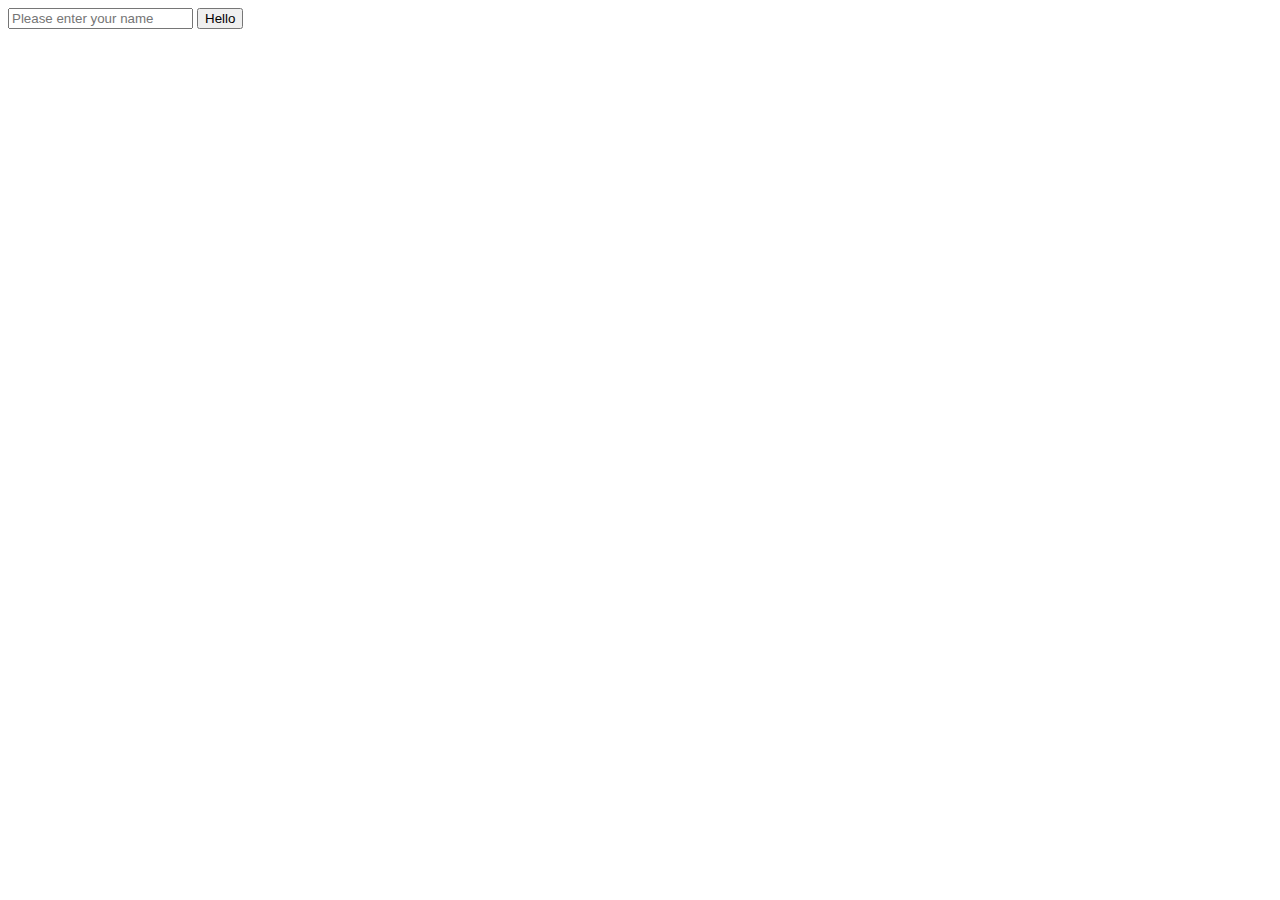
<file: 11 26mar2024/first.html>
<html>
    <head>
        <title>JavaScript Concept 1.5</title>
    </head>
    <body>
        <input type="text" id="nameInput" placeholder="Please enter your name">
        <button id="greeting-button" onclick="handleClick(document.getElementById('nameInput').value)">Hello</button>
        <script>
            function handleClick(nameString) {
                console.log('Hi '+nameString);
                alert('Hi '+nameString);
            }
        </script>
    </body>
</html>
</file>
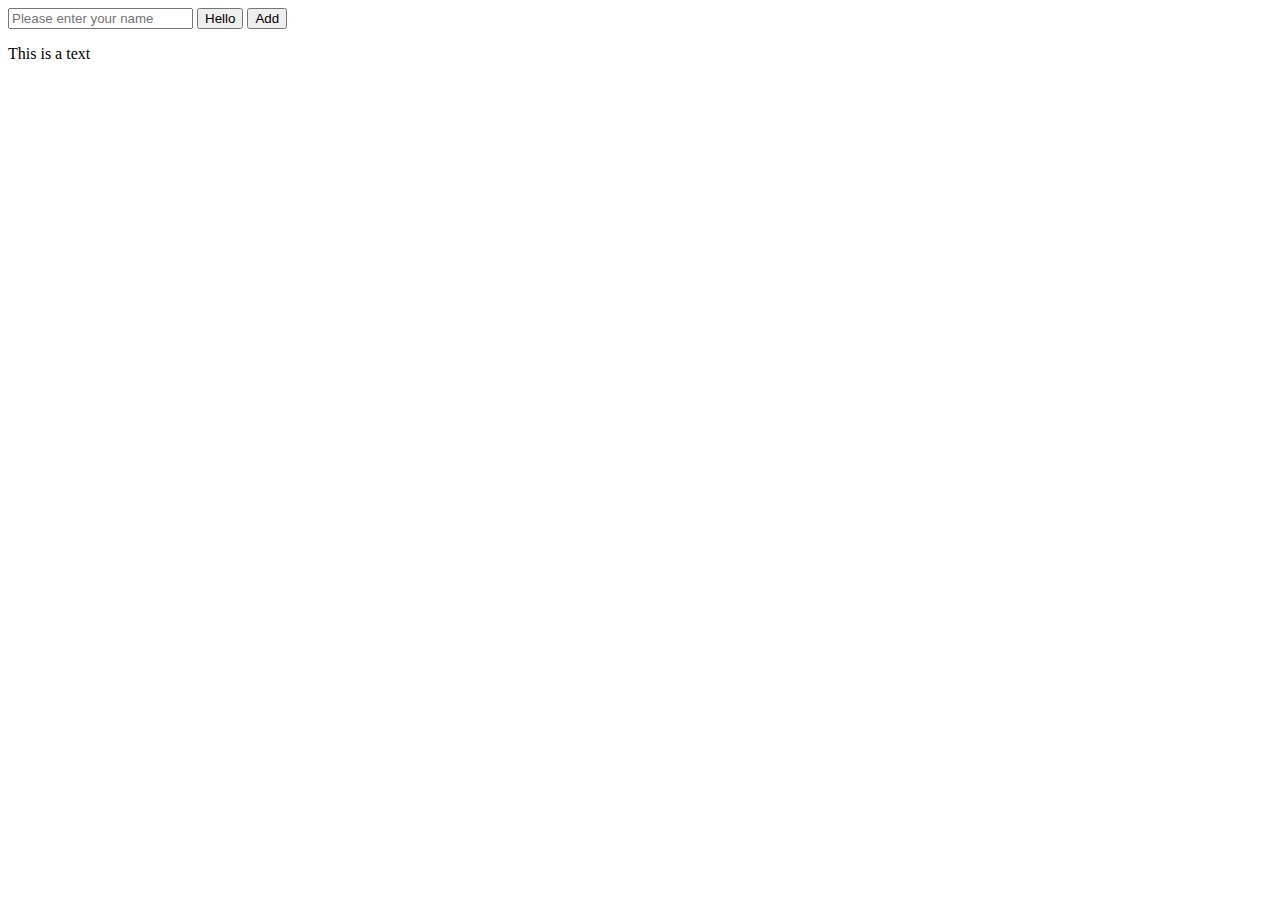
<file: 11 26mar2024/second.html>
<html>
    <head>
        <title>JavaScript Concept 1.5</title>
    </head>
    <body>
        <input type="text" id="nameInput" placeholder="Please enter your name">
        <button id="greeting-button" onclick="handleClick(document.getElementById('nameInput').value)">Hello</button>
        <button id="addname-button">Add</button>
        <p id="output-paragraph">This is a text</p>
        <ul id="namelist">

        </ul>
        <script>
            function handleClick(nameString) {
                console.log('Hi '+nameString);
                // alert('Hi '+nameString);
                const paragraph = document.getElementById('output-paragraph');
                paragraph.textContent = 'Hi '+nameString;
                setTimeout(function() {
                    paragraph.textContent = 'This is a text';
                }, 3000);
            }
            function addName(nameString) {
                const outputList = document.getElementById('namelist');
                const list = document.createElement('li');
                const btn = document.createElement('button');
                list.appendChild(document.createTextNode(nameString));
                btn.textContent="Remove";
                btn.addEventListener('click', () => list.remove());
                list.appendChild(btn);
                outputList.appendChild(list);
            }
            const addnameButton = document.getElementById('addname-button')
            addnameButton.addEventListener("click", ()=>addName(document.getElementById('nameInput').value));

            function doubleIt(x) {
                return 2*x;
            }
            const myfunc = (x) => 2*x;
        </script>
    </body>
</html>
</file>
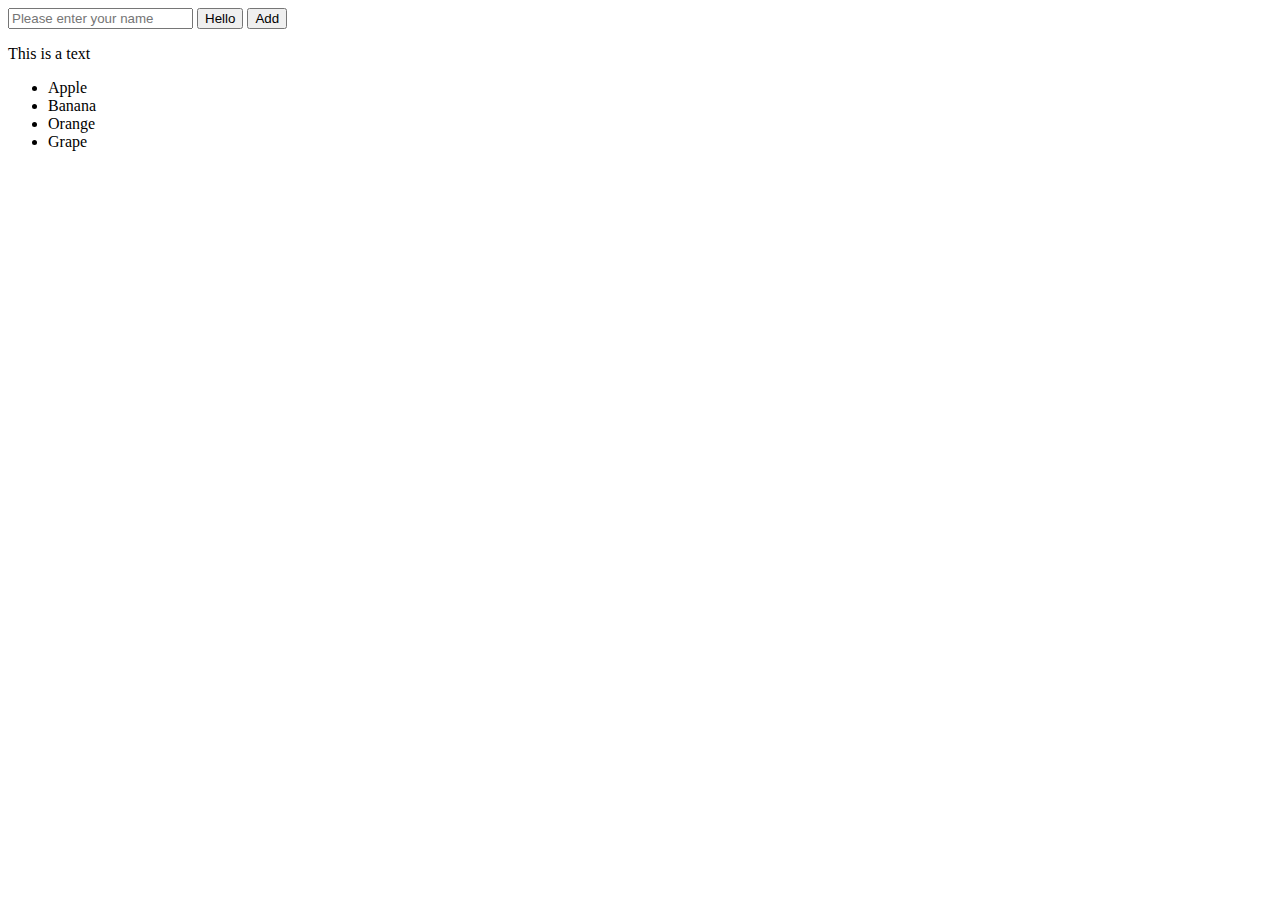
<file: 11 26mar2024/third.html>
<html>
    <head>
        <title>JavaScript Concept 1.5</title>
    </head>
    <body>
        <input type="text" id="nameInput" placeholder="Please enter your name">
        <button id="greeting-button" onclick="handleClick(document.getElementById('nameInput').value)">Hello</button>
        <button id="addname-button">Add</button>
        <p id="output-paragraph">This is a text</p>
        <ul id="fruit-list"></ul>
        <ul id="namelist">
        </ul>
        <script>
            function handleClick(nameString) {
                console.log('Hi '+nameString);
                // alert('Hi '+nameString);
                const paragraph = document.getElementById('output-paragraph');
                paragraph.textContent = 'Hi '+nameString;
                setTimeout(function() {
                    paragraph.textContent = 'This is a text';
                }, 3000);
            }
            function addName(nameString) {
                const outputList = document.getElementById('namelist');
                const li = document.createElement('li');
                const btn = document.createElement('button');
                const btn2 = document.createElement('button');
                li.appendChild(document.createTextNode(nameString+' '));
                btn.textContent="Remove";
                btn.addEventListener('click', () => li.remove());
                btn2.textContent='Try me';
                btn2.addEventListener('click', () => alert('You entered '+window.prompt("Please enter a value")));
                li.appendChild(btn);
                li.appendChild(btn2);
                outputList.appendChild(li);
            }
            const addnameButton = document.getElementById('addname-button')
            addnameButton.addEventListener("click", ()=>addName(document.getElementById('nameInput').value));

            function doubleIt(x) {
                return 2*x;
            }
            const myfunc = (x) => 2*x;
            var fruits = ['Apple','Banana','Orange','Grape'];
            fruits.forEach(function(fruit) {
                const li = document.createElement("li");
                const ul = document.getElementById("fruit-list");
                li.appendChild(document.createTextNode(fruit));
                ul.appendChild(li);
            });
        </script>
    </body>
</html>
</file>
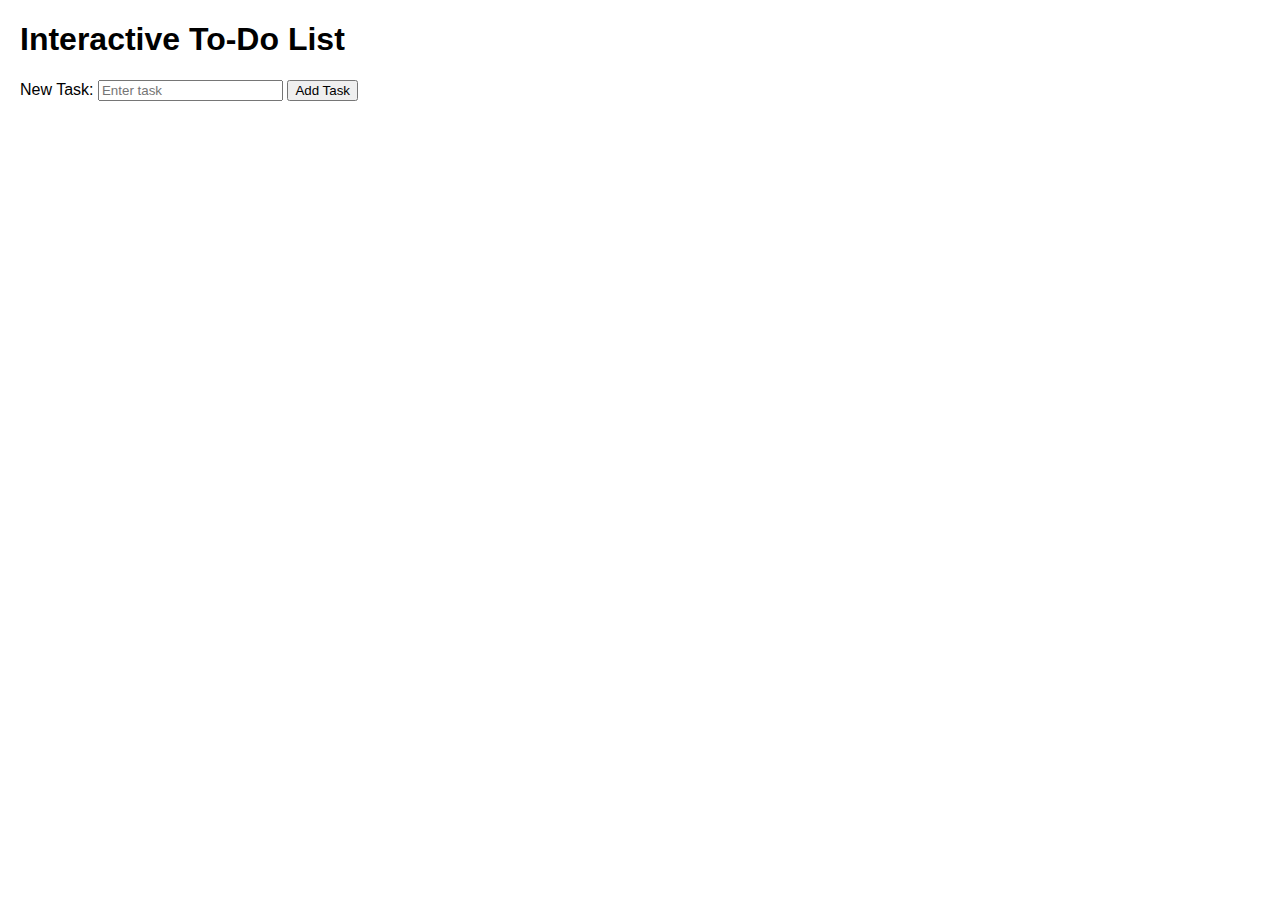
<file: 11 lab 29mar2024/InteractiveTaskList.html>
<!DOCTYPE html>
<html>
<head>
    <title>Interactive To-Do List</title>
    <style>
        /* Provided CSS styling */
        body {
            font-family: Arial, sans-serif;
            margin: 20px;
        }

        ul {
            list-style-type: none;
            padding: 0;
        }

        li {
            margin-bottom: 8px;
            cursor: pointer;
            display: flex;
            justify-content: space-between;
        }
    </style>
</head>
<body>
    <!-- Provided HTML structure -->
    <h1>Interactive To-Do List</h1>

    <form>
        <label for="taskInput">New Task:</label>
        <input type="text" id="taskInput" placeholder="Enter task" required>
        <button type="button" onclick="addTask()">Add Task</button>
    </form>

    <ul id="taskList">
        <!-- Tasks will be added dynamically here -->
    </ul>

    <script>
      function addTask() {
        // Get the input value
        const inputValue = document.getElementById("taskInput").value;

        // Create a new paragraph element
        const task = document.createElement("li");
        task.textContent = inputValue;

        // Append paragraph and buttons to the container
        if (task.textContent.trim() !== '') {
        const taskContainer = document.getElementById("taskList");
        taskContainer.appendChild(task);
        }

        // Click on the task to edit
        task.addEventListener("click", () => editTask());
        function editTask () {
            const updatedText = prompt("Enter the updated text:", task.textContent);
            if (updatedText.trim() !== '') {
                task.textContent = updatedText;
            }
            // Delete
            else {
                task.remove();
            }
        };
    }

    </script>
</body>
</html>
</file>
